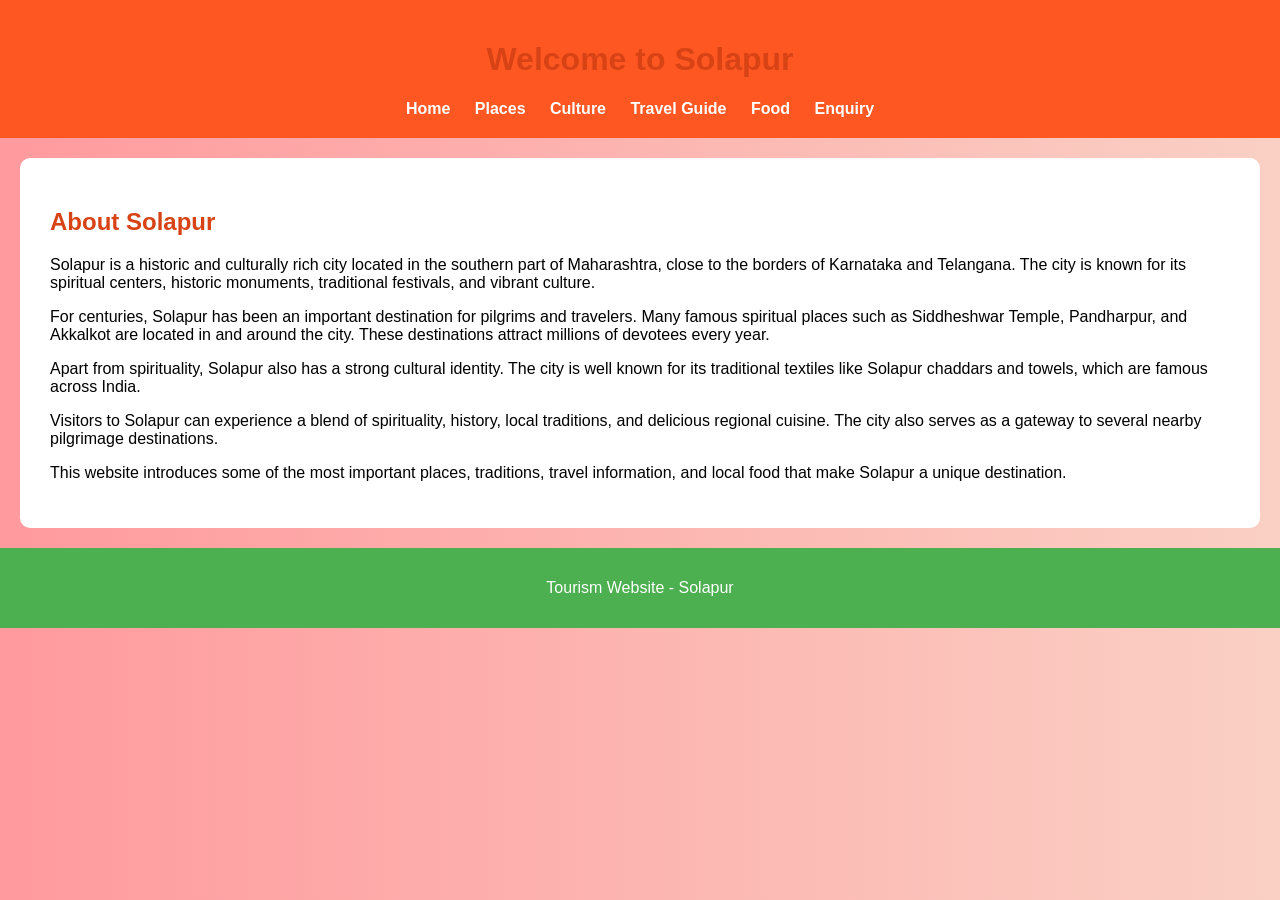
<file: index.html>
<!DOCTYPE html>
<html>
<head>
<title>Welcome to Solapur</title>
<link rel="stylesheet" href="style.css">
</head>

<body>

<header>
<h1>Welcome to Solapur</h1>
<nav>
<a href="index.html">Home</a>
<a href="places.html">Places</a>
<a href="culture.html">Culture</a>
<a href="travel-guide.html">Travel Guide</a>
<a href="food.html">Food</a>
<a href="enquiry.html">Enquiry</a>
</nav>
</header>

<section>
<h2>About Solapur</h2>

<p>
Solapur is a historic and culturally rich city located in the southern part of Maharashtra,
close to the borders of Karnataka and Telangana. The city is known for its spiritual centers,
historic monuments, traditional festivals, and vibrant culture.
</p>

<p>
For centuries, Solapur has been an important destination for pilgrims and travelers. Many
famous spiritual places such as Siddheshwar Temple, Pandharpur, and Akkalkot are located
in and around the city. These destinations attract millions of devotees every year.
</p>

<p>
Apart from spirituality, Solapur also has a strong cultural identity. The city is well known for
its traditional textiles like Solapur chaddars and towels, which are famous across India.
</p>

<p>
Visitors to Solapur can experience a blend of spirituality, history, local traditions, and
delicious regional cuisine. The city also serves as a gateway to several nearby pilgrimage
destinations.
</p>

<p>
This website introduces some of the most important places, traditions, travel information,
and local food that make Solapur a unique destination.
</p>

</section>

<footer>
<p>Tourism Website - Solapur</p>
</footer>

</body>
</html>
</file>
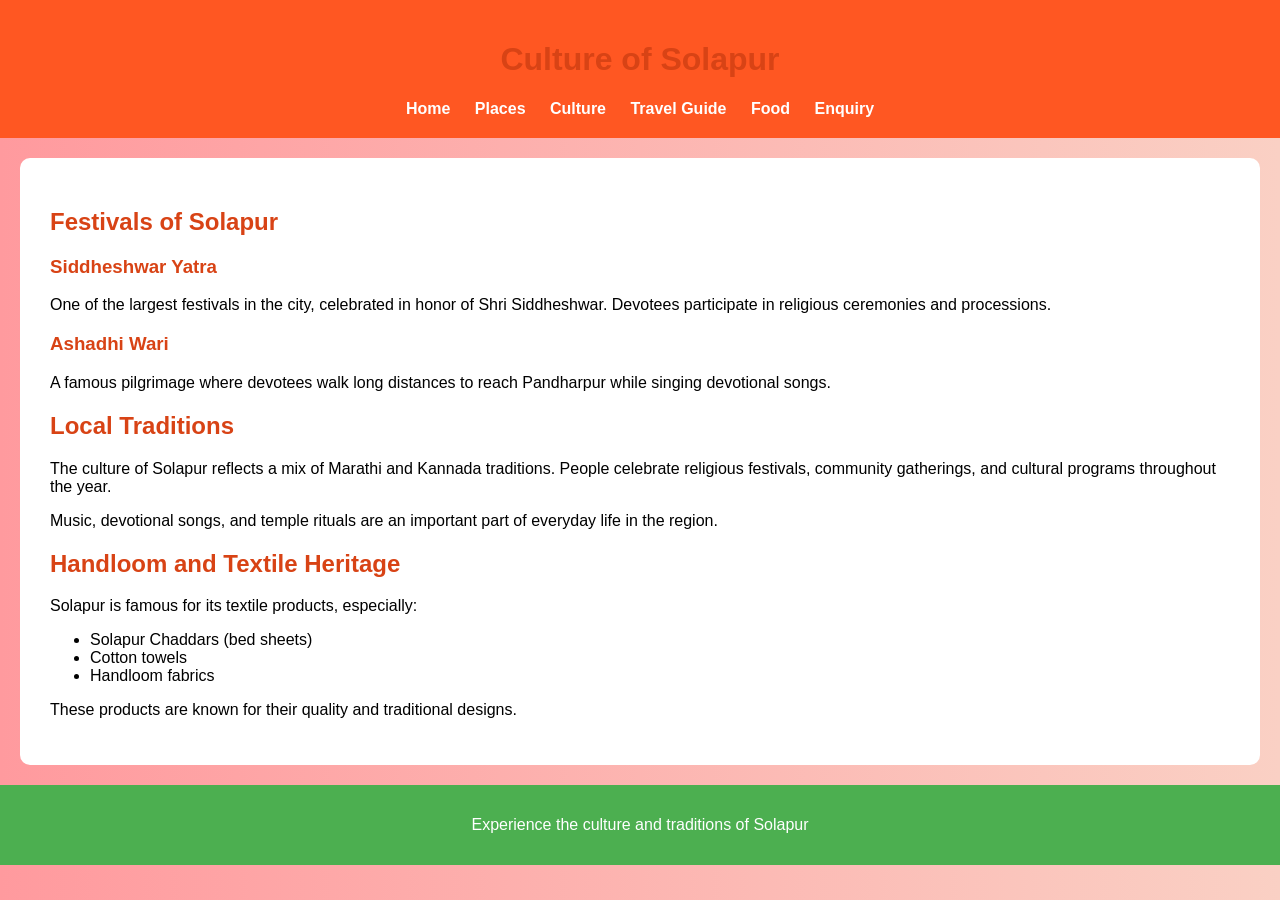
<file: culture.html>
<!DOCTYPE html>
<html>
<head>
<title>Culture of Solapur</title>
<link rel="stylesheet" href="style.css">
</head>

<body>

<header>
<h1>Culture of Solapur</h1>

<nav>
<a href="index.html">Home</a>
<a href="places.html">Places</a>
<a href="culture.html">Culture</a>
<a href="travel-guide.html">Travel Guide</a>
<a href="food.html">Food</a>
<a href="enquiry.html">Enquiry</a>
</nav>

</header>

<section>

<h2>Festivals of Solapur</h2>

<h3>Siddheshwar Yatra</h3>

<p>
One of the largest festivals in the city, celebrated in honor of Shri Siddheshwar.
Devotees participate in religious ceremonies and processions.
</p>

<h3>Ashadhi Wari</h3>

<p>
A famous pilgrimage where devotees walk long distances to reach Pandharpur
while singing devotional songs.
</p>

<h2>Local Traditions</h2>

<p>
The culture of Solapur reflects a mix of Marathi and Kannada traditions.
People celebrate religious festivals, community gatherings, and cultural
programs throughout the year.
</p>

<p>
Music, devotional songs, and temple rituals are an important part of
everyday life in the region.
</p>

<h2>Handloom and Textile Heritage</h2>

<p>
Solapur is famous for its textile products, especially:
</p>

<ul>
<li>Solapur Chaddars (bed sheets)</li>
<li>Cotton towels</li>
<li>Handloom fabrics</li>
</ul>

<p>
These products are known for their quality and traditional designs.
</p>

</section>

<footer>
<p>Experience the culture and traditions of Solapur</p>
</footer>

</body>
</html>
</file>
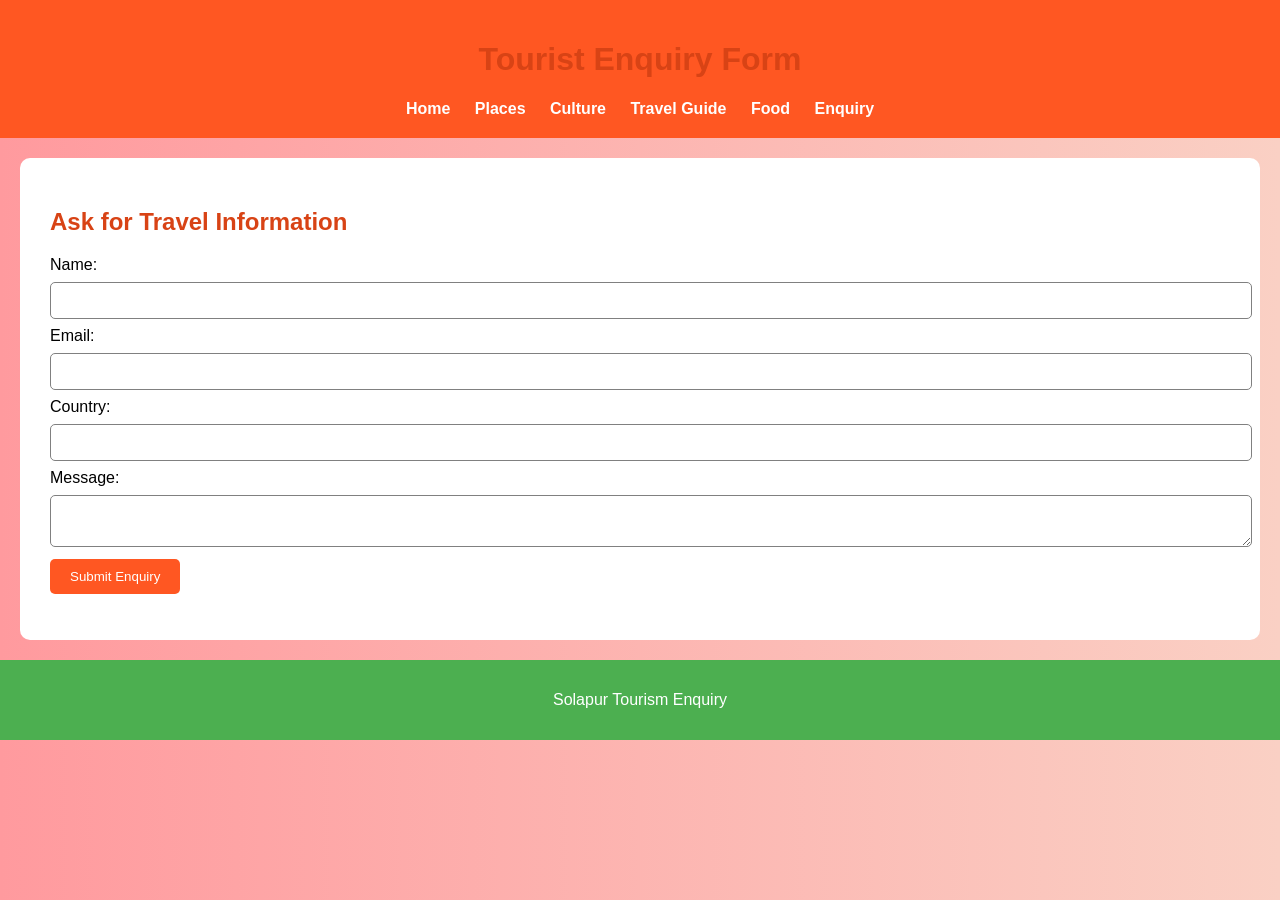
<file: enquiry.html>
<!DOCTYPE html>
<html>
<head>
<title>Tourist Enquiry</title>
<link rel="stylesheet" href="style.css">
<script src="enquiry.js"></script>
</head>

<body>

<header>
<h1>Tourist Enquiry Form</h1>

<nav>
<a href="index.html">Home</a>
<a href="places.html">Places</a>
<a href="culture.html">Culture</a>
<a href="travel-guide.html">Travel Guide</a>
<a href="food.html">Food</a>
<a href="enquiry.html">Enquiry</a>
</nav>

</header>

<section>

<h2>Ask for Travel Information</h2>

<form onsubmit="return submitForm()">

<label>Name:</label>
<input type="text" id="name" required>

<label>Email:</label>
<input type="email" id="email" required>

<label>Country:</label>
<input type="text" id="country">

<label>Message:</label>
<textarea id="message"></textarea>

<button type="submit">Submit Enquiry</button>

</form>

<p id="response"></p>

</section>

<footer>
<p>Solapur Tourism Enquiry</p>
</footer>

</body>
</html>
</file>
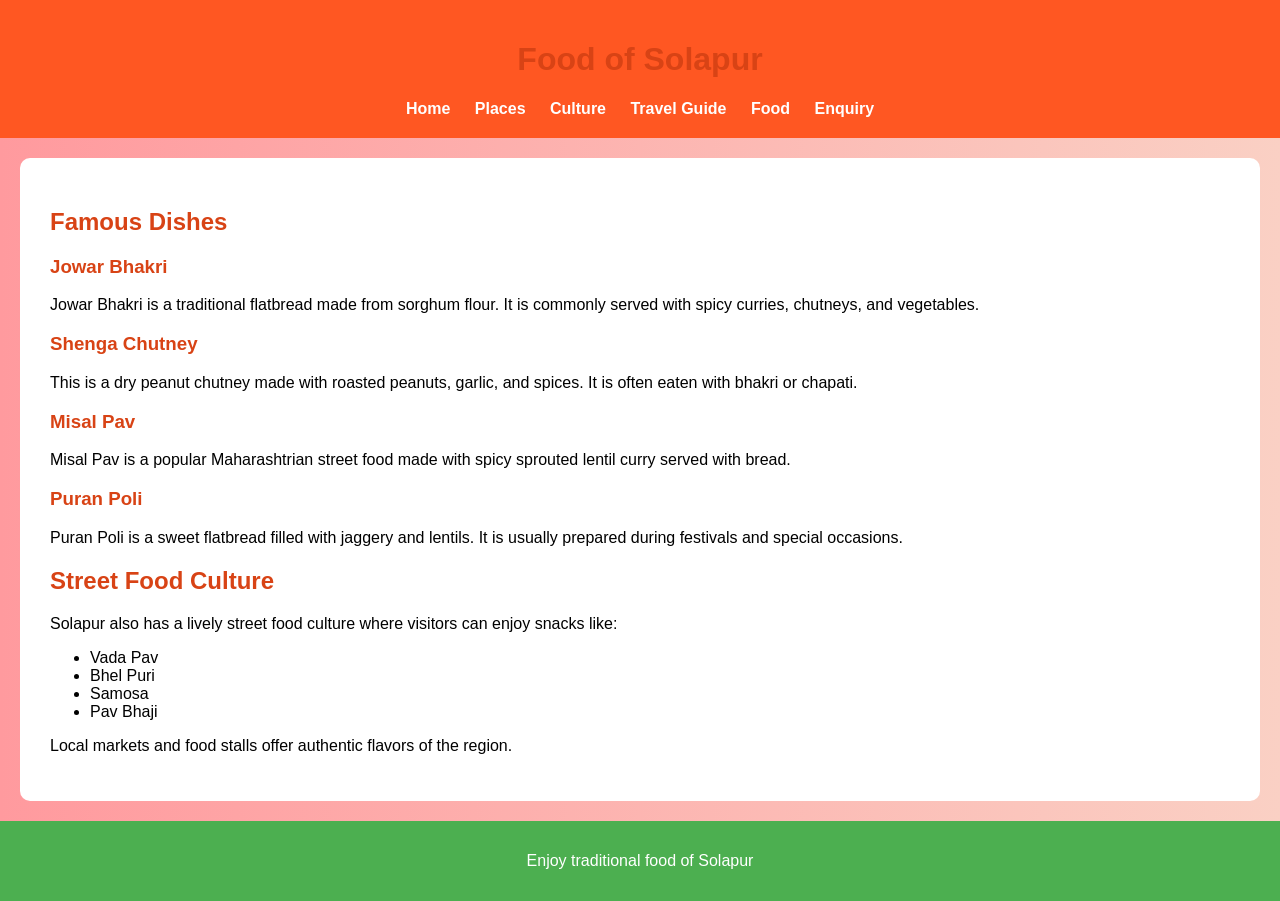
<file: food.html>
<!DOCTYPE html>
<html>
<head>
<title>Food of Solapur</title>
<link rel="stylesheet" href="style.css">
</head>

<body>

<header>
<h1>Food of Solapur</h1>

<nav>
<a href="index.html">Home</a>
<a href="places.html">Places</a>
<a href="culture.html">Culture</a>
<a href="travel-guide.html">Travel Guide</a>
<a href="food.html">Food</a>
<a href="enquiry.html">Enquiry</a>
</nav>

</header>

<section>

<h2>Famous Dishes</h2>

<h3>Jowar Bhakri</h3>
<p>
Jowar Bhakri is a traditional flatbread made from sorghum flour. It is
commonly served with spicy curries, chutneys, and vegetables.
</p>

<h3>Shenga Chutney</h3>
<p>
This is a dry peanut chutney made with roasted peanuts, garlic, and
spices. It is often eaten with bhakri or chapati.
</p>

<h3>Misal Pav</h3>
<p>
Misal Pav is a popular Maharashtrian street food made with spicy
sprouted lentil curry served with bread.
</p>

<h3>Puran Poli</h3>
<p>
Puran Poli is a sweet flatbread filled with jaggery and lentils. It is
usually prepared during festivals and special occasions.
</p>

<h2>Street Food Culture</h2>

<p>
Solapur also has a lively street food culture where visitors can enjoy
snacks like:
</p>

<ul>
<li>Vada Pav</li>
<li>Bhel Puri</li>
<li>Samosa</li>
<li>Pav Bhaji</li>
</ul>

<p>
Local markets and food stalls offer authentic flavors of the region.
</p>

</section>

<footer>
<p>Enjoy traditional food of Solapur</p>
</footer>

</body>
</html>
</file>
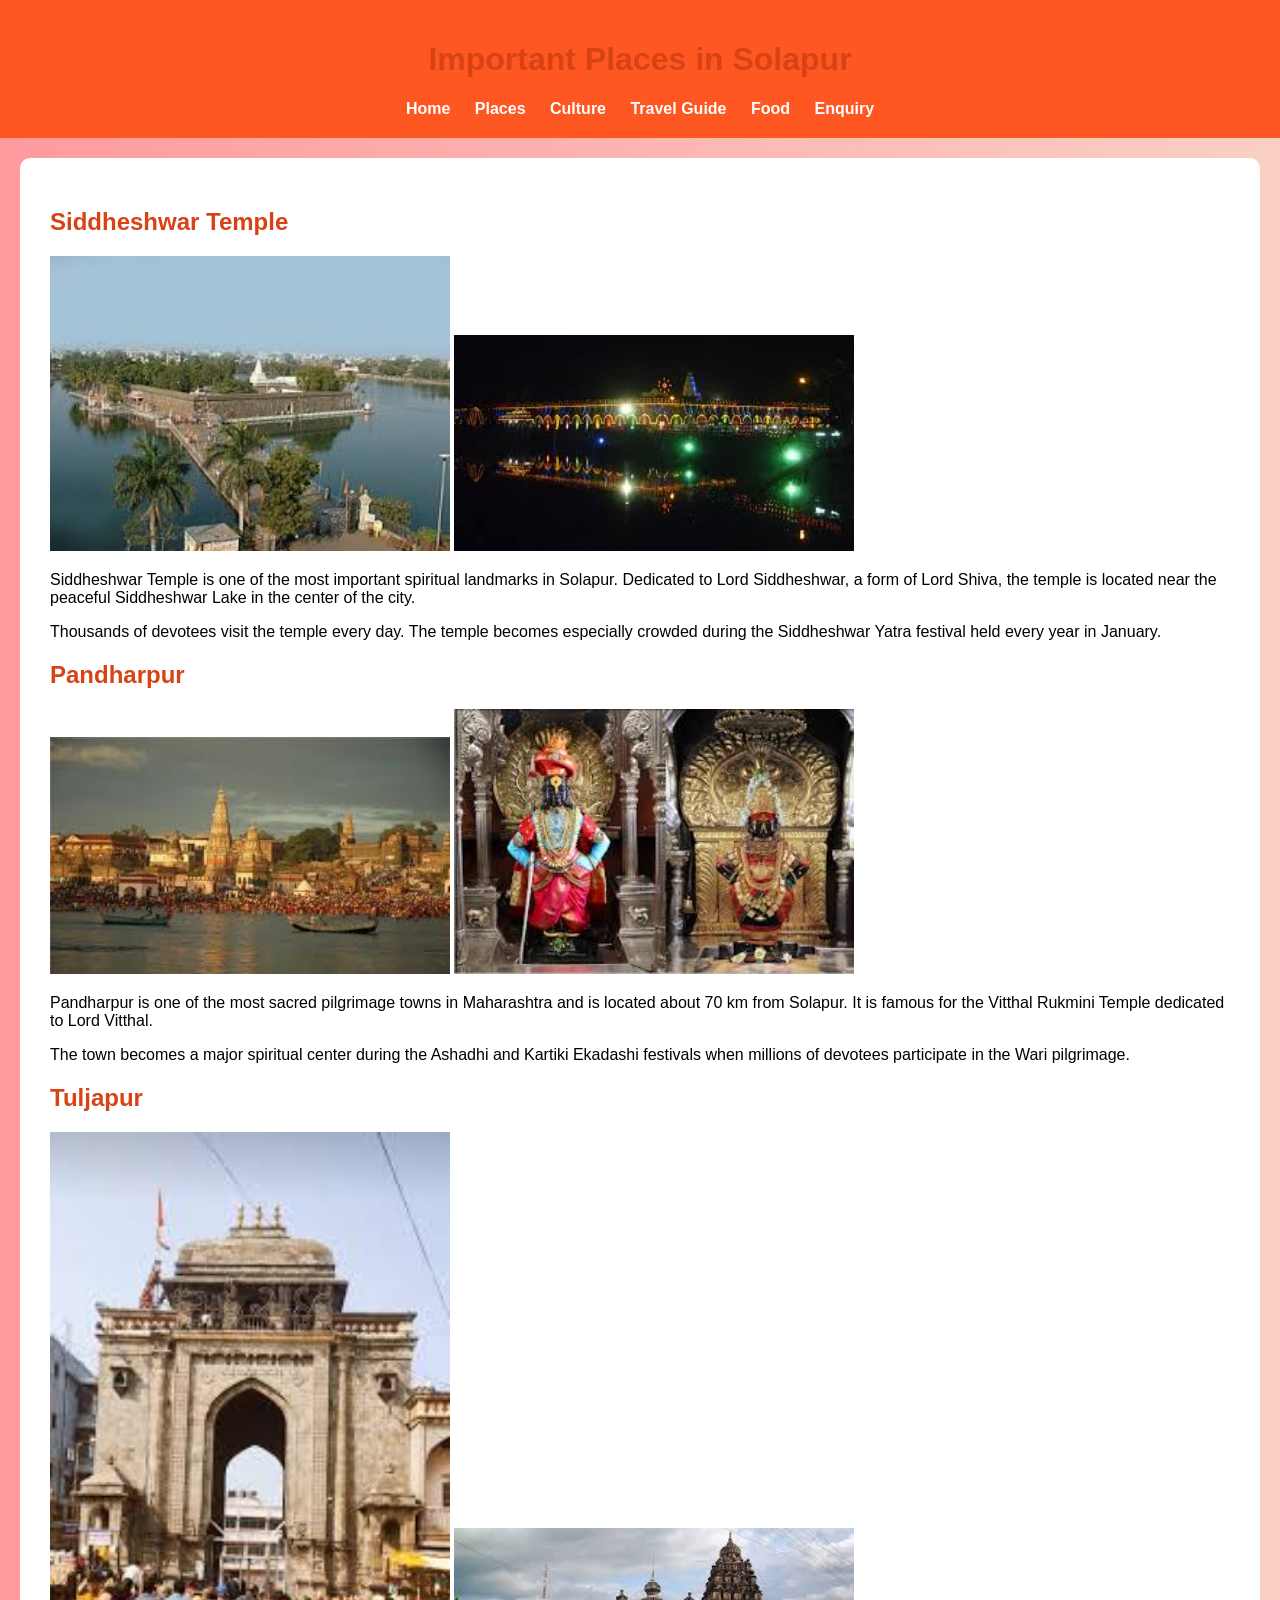
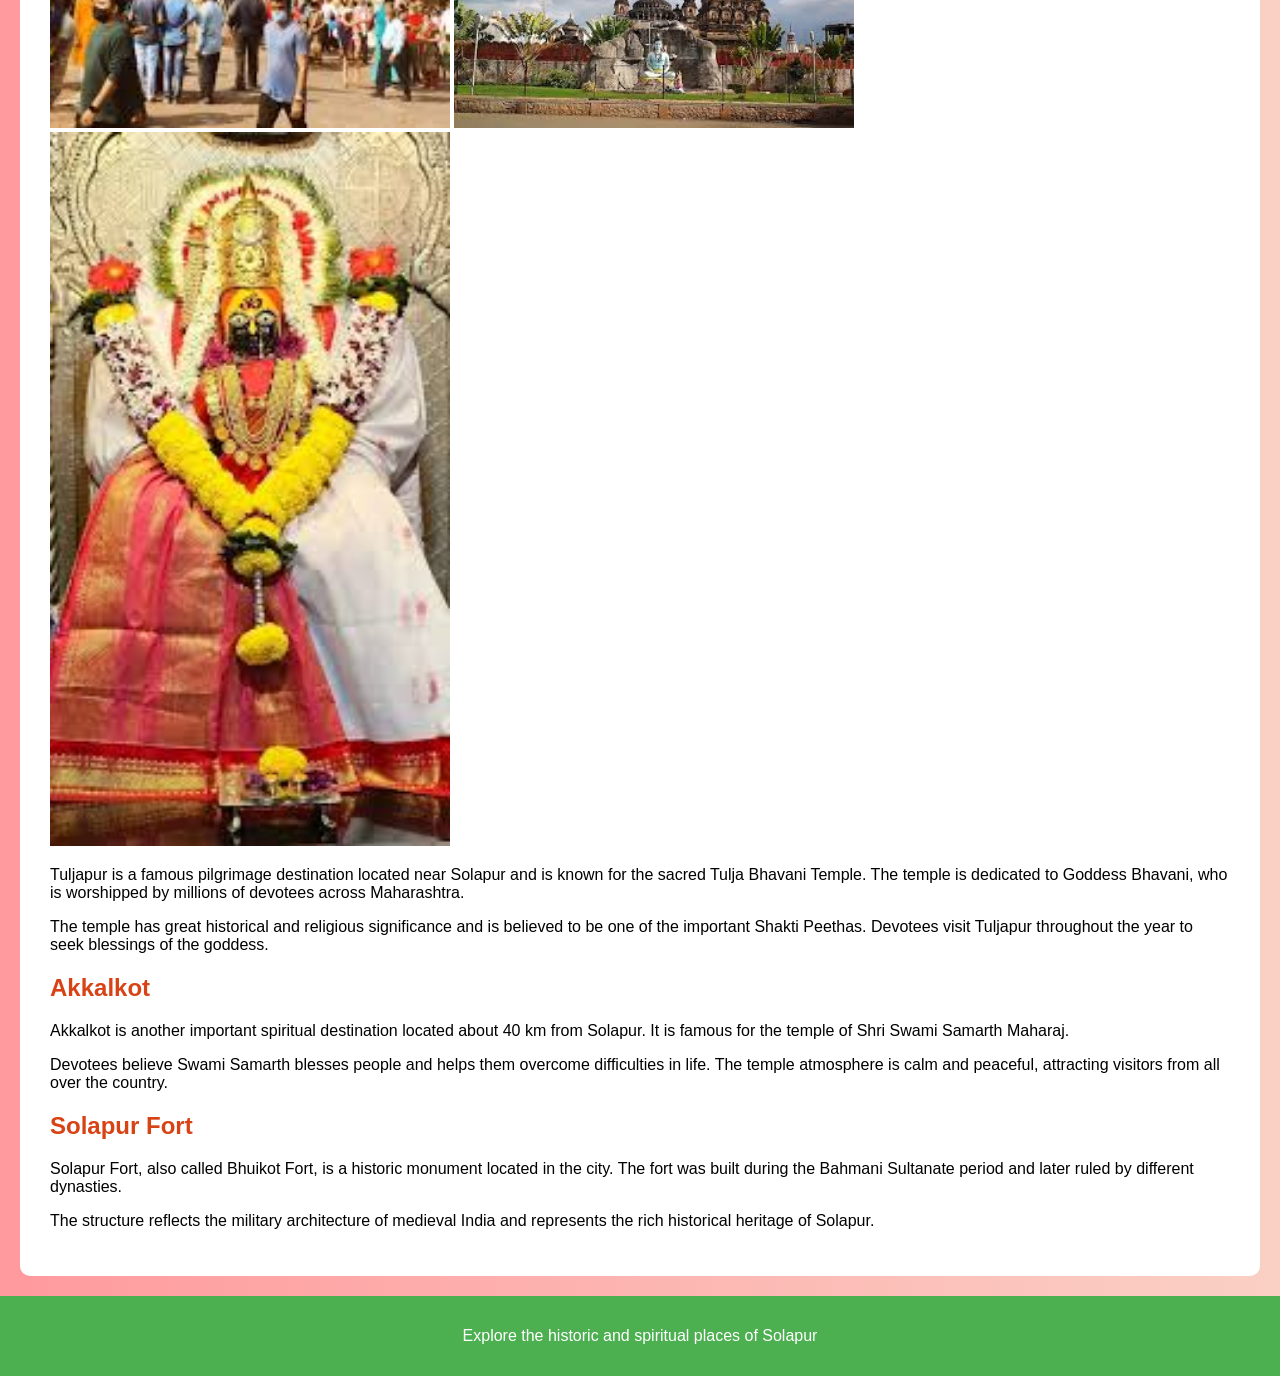
<file: places.html>
<!DOCTYPE html>
<html>
<head>
<title>Places in Solapur</title>
<link rel="stylesheet" href="style.css">
</head>

<body>

<header>
<h1>Important Places in Solapur</h1>

<nav>
<a href="index.html">Home</a>
<a href="places.html">Places</a>
<a href="culture.html">Culture</a>
<a href="travel-guide.html">Travel Guide</a>
<a href="food.html">Food</a>
<a href="enquiry.html">Enquiry</a>
</nav>

</header>

<section>

<h2>Siddheshwar Temple</h2>

<img src="images/siddeshwar.jpg" alt="Siddheshwar Temple" width="400">
<img src="images/siddeshwar_night.jpg" alt="Siddheshwar Temple Night View" width="400">

<p>
Siddheshwar Temple is one of the most important spiritual landmarks in Solapur.
Dedicated to Lord Siddheshwar, a form of Lord Shiva, the temple is located near
the peaceful Siddheshwar Lake in the center of the city.
</p>

<p>
Thousands of devotees visit the temple every day. The temple becomes especially
crowded during the Siddheshwar Yatra festival held every year in January.
</p>

<h2>Pandharpur</h2>

<img src="images/pandharpur1.jpg" alt="Pandharpur Temple" width="400">
<img src="images/pandharpur2.jpg" alt="Pandharpur Pilgrimage" width="400">

<p>
Pandharpur is one of the most sacred pilgrimage towns in Maharashtra and is
located about 70 km from Solapur. It is famous for the Vitthal Rukmini Temple
dedicated to Lord Vitthal.
</p>

<p>
The town becomes a major spiritual center during the Ashadhi and Kartiki
Ekadashi festivals when millions of devotees participate in the Wari pilgrimage.
</p>

<h2>Tuljapur</h2>

<img src="images/tuljapur1.jpg" alt="Tulja Bhavani Temple" width="400">
<img src="images/tuljapur2.jpg" alt="Tuljapur Temple Entrance" width="400">
<img src="images/tuljapur3.jpg" alt="Tuljapur Temple Area" width="400">

<p>
Tuljapur is a famous pilgrimage destination located near Solapur and is known
for the sacred Tulja Bhavani Temple. The temple is dedicated to Goddess Bhavani,
who is worshipped by millions of devotees across Maharashtra.
</p>

<p>
The temple has great historical and religious significance and is believed to be
one of the important Shakti Peethas. Devotees visit Tuljapur throughout the year
to seek blessings of the goddess.
</p>

<h2>Akkalkot</h2>

<p>
Akkalkot is another important spiritual destination located about 40 km from
Solapur. It is famous for the temple of Shri Swami Samarth Maharaj.
</p>

<p>
Devotees believe Swami Samarth blesses people and helps them overcome
difficulties in life. The temple atmosphere is calm and peaceful, attracting
visitors from all over the country.
</p>

<h2>Solapur Fort</h2>

<p>
Solapur Fort, also called Bhuikot Fort, is a historic monument located in the
city. The fort was built during the Bahmani Sultanate period and later ruled
by different dynasties.
</p>

<p>
The structure reflects the military architecture of medieval India and
represents the rich historical heritage of Solapur.
</p>

</section>

<footer>
<p>Explore the historic and spiritual places of Solapur</p>
</footer>

</body>
</html>
</file>
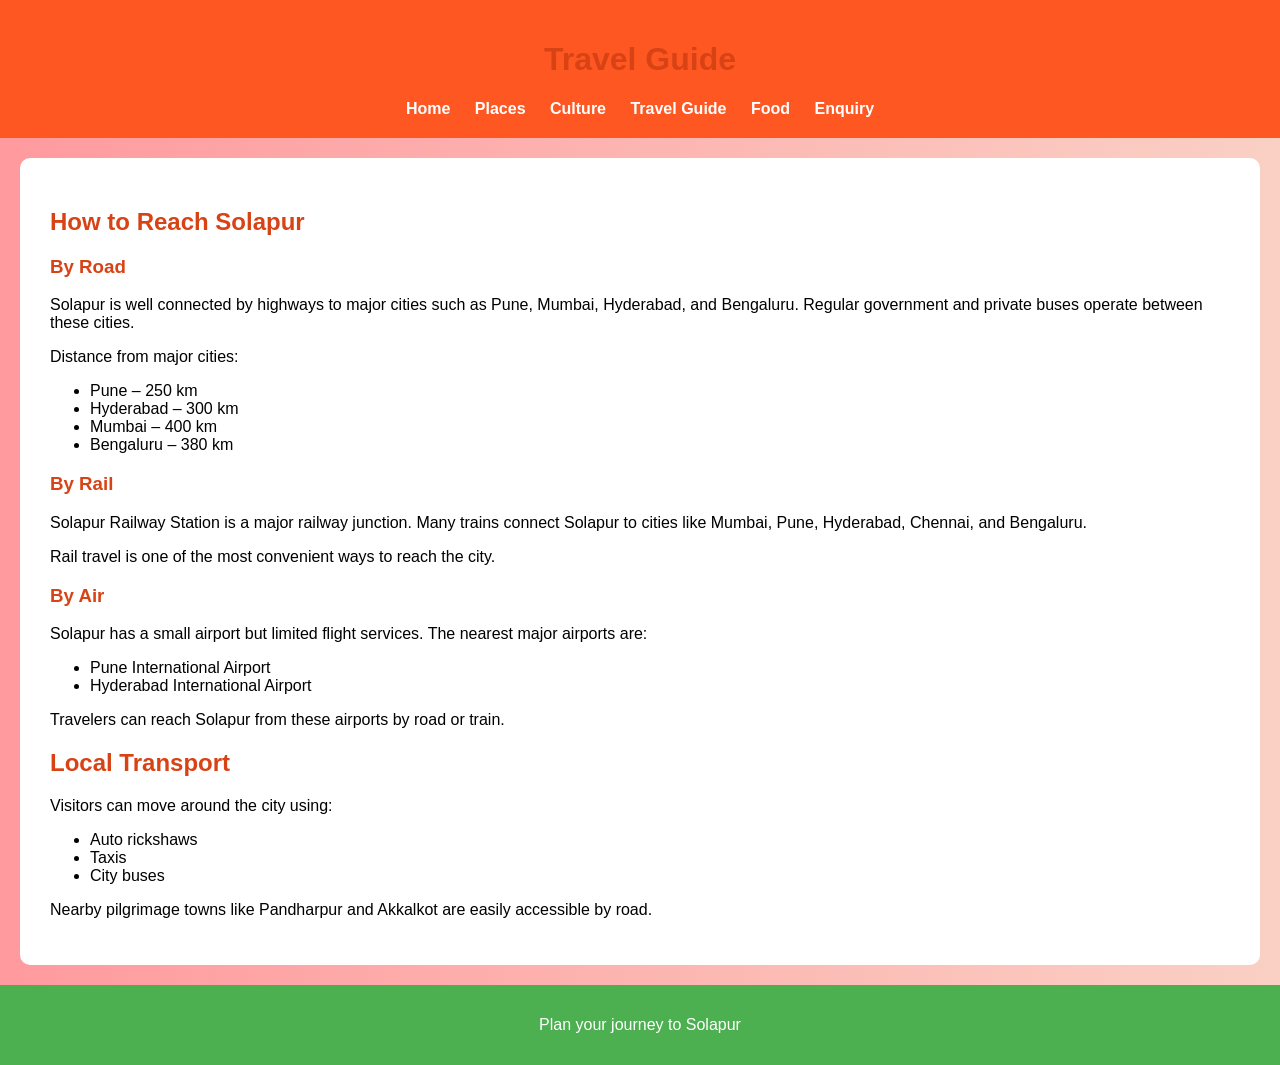
<file: travel-guide.html>
<!DOCTYPE html>
<html>
<head>
<title>Travel Guide</title>
<link rel="stylesheet" href="style.css">
</head>

<body>

<header>
<h1>Travel Guide</h1>

<nav>
<a href="index.html">Home</a>
<a href="places.html">Places</a>
<a href="culture.html">Culture</a>
<a href="travel-guide.html">Travel Guide</a>
<a href="food.html">Food</a>
<a href="enquiry.html">Enquiry</a>
</nav>

</header>

<section>

<h2>How to Reach Solapur</h2>

<h3>By Road</h3>

<p>
Solapur is well connected by highways to major cities such as Pune,
Mumbai, Hyderabad, and Bengaluru. Regular government and private buses
operate between these cities.
</p>

<p>Distance from major cities:</p>

<ul>
<li>Pune – 250 km</li>
<li>Hyderabad – 300 km</li>
<li>Mumbai – 400 km</li>
<li>Bengaluru – 380 km</li>
</ul>

<h3>By Rail</h3>

<p>
Solapur Railway Station is a major railway junction. Many trains connect
Solapur to cities like Mumbai, Pune, Hyderabad, Chennai, and Bengaluru.
</p>

<p>
Rail travel is one of the most convenient ways to reach the city.
</p>

<h3>By Air</h3>

<p>
Solapur has a small airport but limited flight services. The nearest major
airports are:
</p>

<ul>
<li>Pune International Airport</li>
<li>Hyderabad International Airport</li>
</ul>

<p>
Travelers can reach Solapur from these airports by road or train.
</p>

<h2>Local Transport</h2>

<p>Visitors can move around the city using:</p>

<ul>
<li>Auto rickshaws</li>
<li>Taxis</li>
<li>City buses</li>
</ul>

<p>
Nearby pilgrimage towns like Pandharpur and Akkalkot are easily accessible by road.
</p>

</section>

<footer>
<p>Plan your journey to Solapur</p>
</footer>

</body>
</html>
</file>
<file: style.css>
body{
font-family: Arial;
margin:0;
background:linear-gradient(to right,#ff9a9e,#fad0c4);
}

header{
background:#ff5722;
color:white;
padding:20px;
text-align:center;
}

nav{
margin-top:10px;
}

nav a{
color:white;
margin:10px;
text-decoration:none;
font-weight:bold;
}

nav a:hover{
color:yellow;
}

section{
padding:30px;
background:white;
margin:20px;
border-radius:10px;
}

h1,h2,h3{
color:#d84315;
}

footer{
background:#4caf50;
color:white;
text-align:center;
padding:15px;
margin-top:20px;
}

input,textarea{
width:100%;
padding:10px;
margin:8px 0;
border-radius:5px;
border:1px solid gray;
}

button{
background:#ff5722;
color:white;
padding:10px 20px;
border:none;
border-radius:5px;
cursor:pointer;
}

button:hover{
background:#e64a19;
}
</file>
